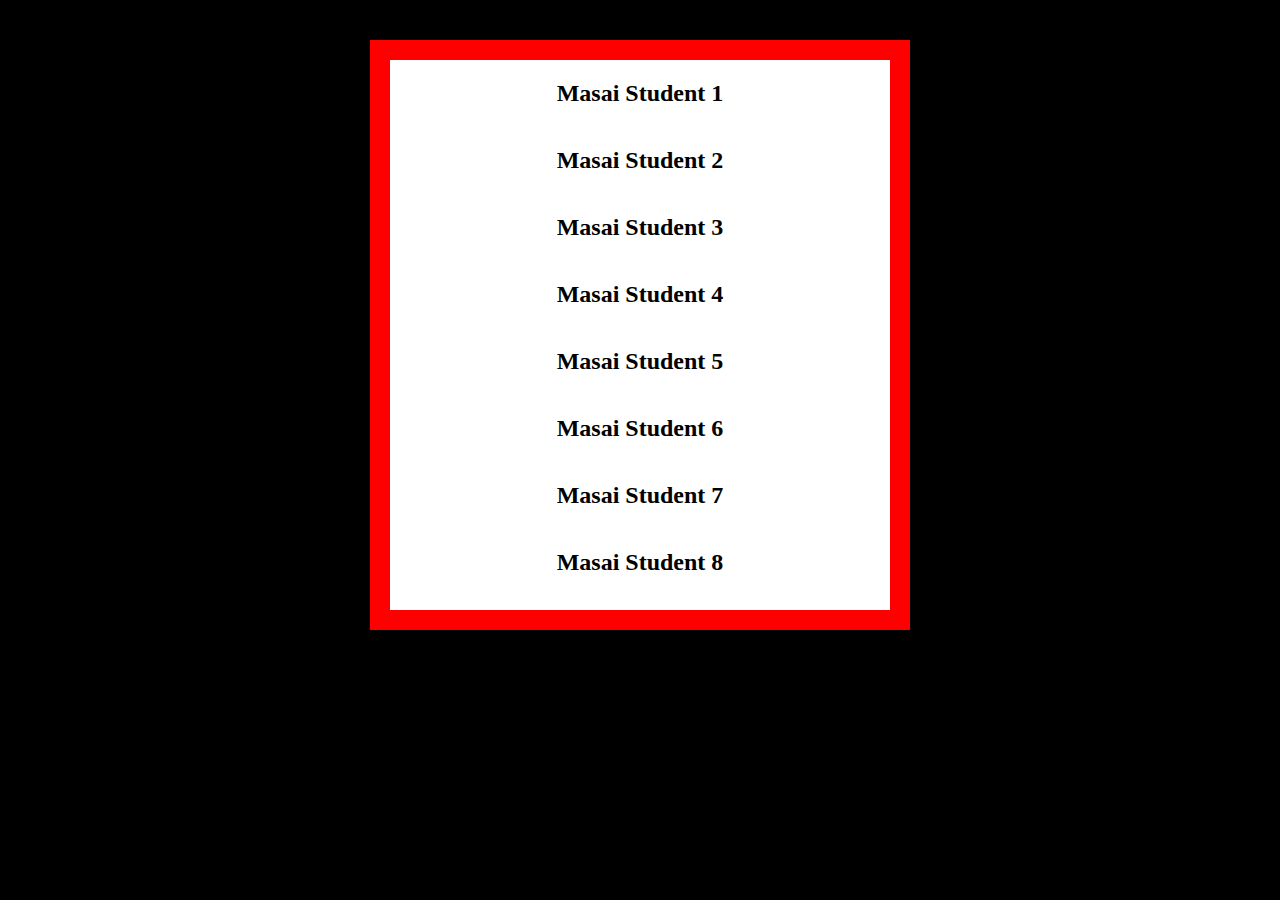
<file: index.html>
<!DOCTYPE html>
<html lang="en">
  <head>
    <meta charset="UTF-8" />
    <meta http-equiv="X-UA-Compatible" content="IE=edge" />
    <meta name="viewport" content="width=device-width, initial-scale=1.0" />
    <link rel="stylesheet" href="./index.css" id="rel" />
    <title>Document</title>
  </head>
  <body>
    <div id="container"></div>
  </body>
  <script src="./index.js"></script>
</html>
</file>
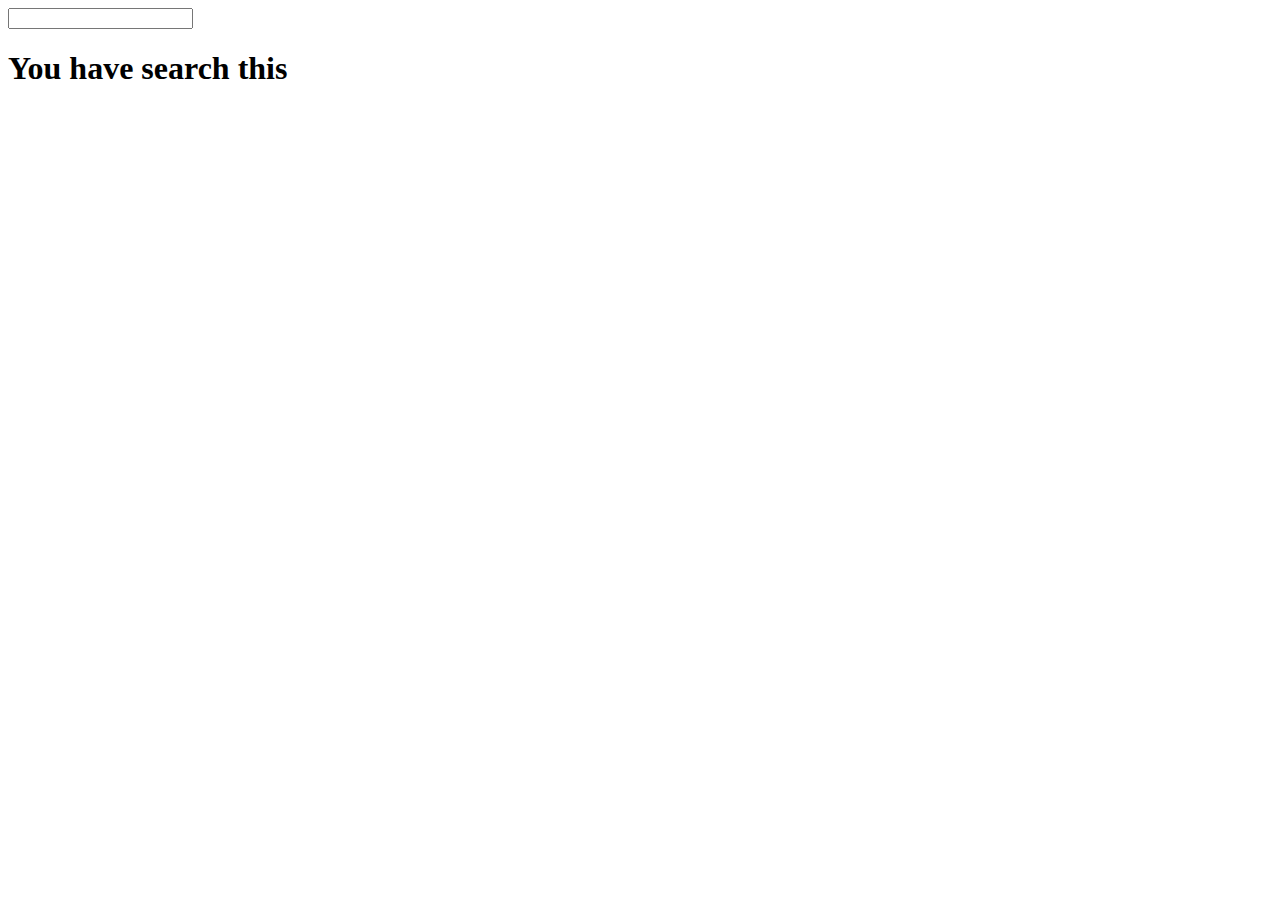
<file: Debouncing/index.html>
<!DOCTYPE html>
<html lang="en">
  <head>
    <meta charset="UTF-8" />
    <meta http-equiv="X-UA-Compatible" content="IE=edge" />
    <meta name="viewport" content="width=device-width, initial-scale=1.0" />
    <title>Document</title>
  </head>
  <body>
    <input type="text" id="input1" oninput="debounce(main,1050)" />
    <h1>You have search this</h1>
    <div id="up1"></div>
  </body>
  <script src="./index.js"></script>
</html>
</file>
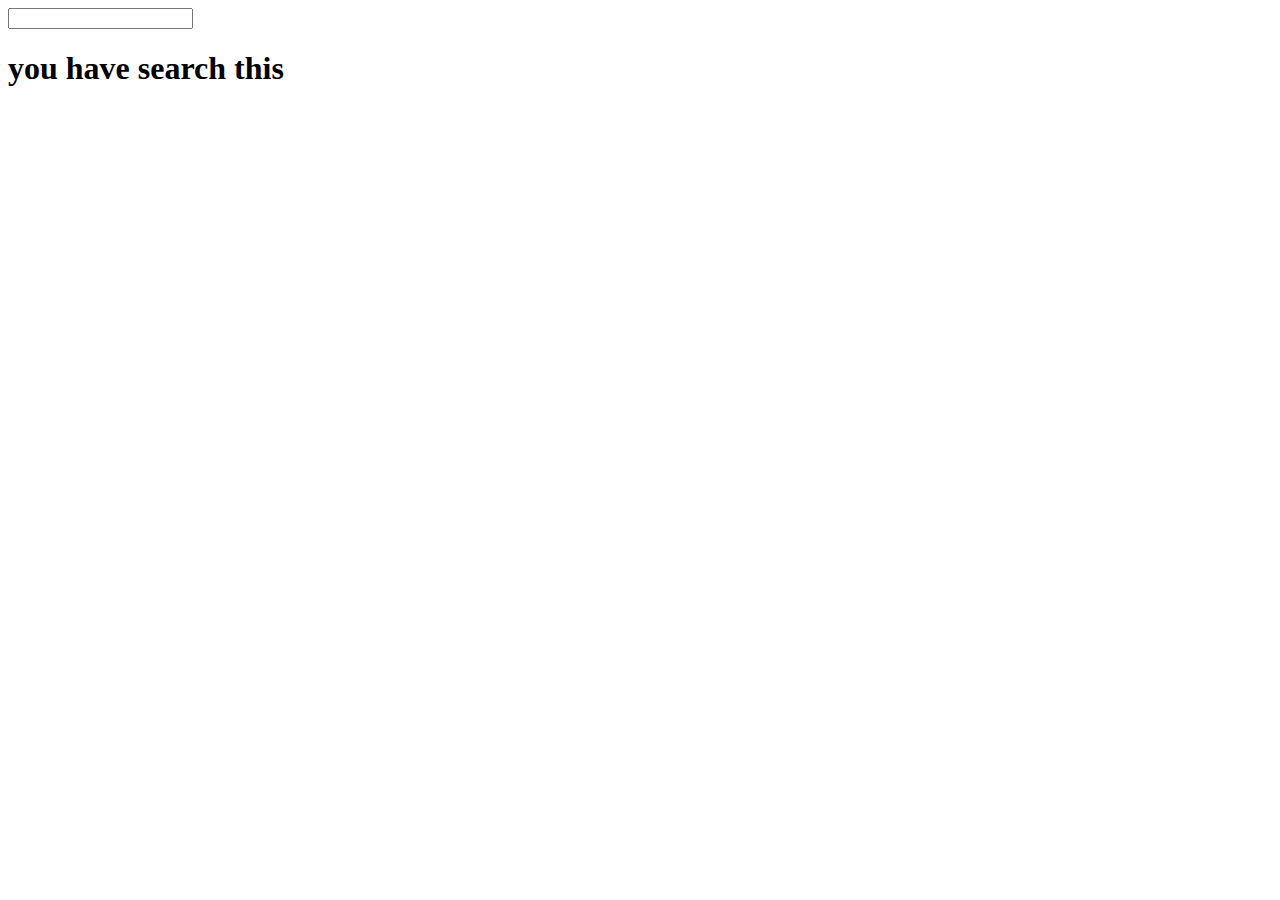
<file: examplethrottle/index.html>
<!DOCTYPE html>
<html lang="en">
  <head>
    <meta charset="UTF-8" />
    <meta http-equiv="X-UA-Compatible" content="IE=edge" />
    <meta name="viewport" content="width=device-width, initial-scale=1.0" />
    <title>Document</title>
  </head>
  <body>
    <input type="text" id="inp1" oninput="throttling(main,7500)" />
    <h1>you have search this</h1>
    <div id="up1"></div>
  </body>
  <script src="./index.js"></script>
</html>
</file>
<file: index.css>
body {
  background-color: black;
  margin: 0px;
  padding: 0px;
  display: flex;
  justify-content: center;
}

#container {
  display: flex;
  flex-direction: column;
  width: 500px;

  max-height: 550px;
  overflow-y: scroll;
  background-color: white;

  border: 20px solid red;

  margin: auto;
  margin-top: 40px;
  margin-bottom: 40px;
}
#container::-webkit-scrollbar {
  display: none;
}
#container > li {
  margin: 20px;
  display: flex;
  justify-content: center;
  list-style: none;
  color: black;
  font-size: 1.5em;
  font-weight: bold;
}
</file>
